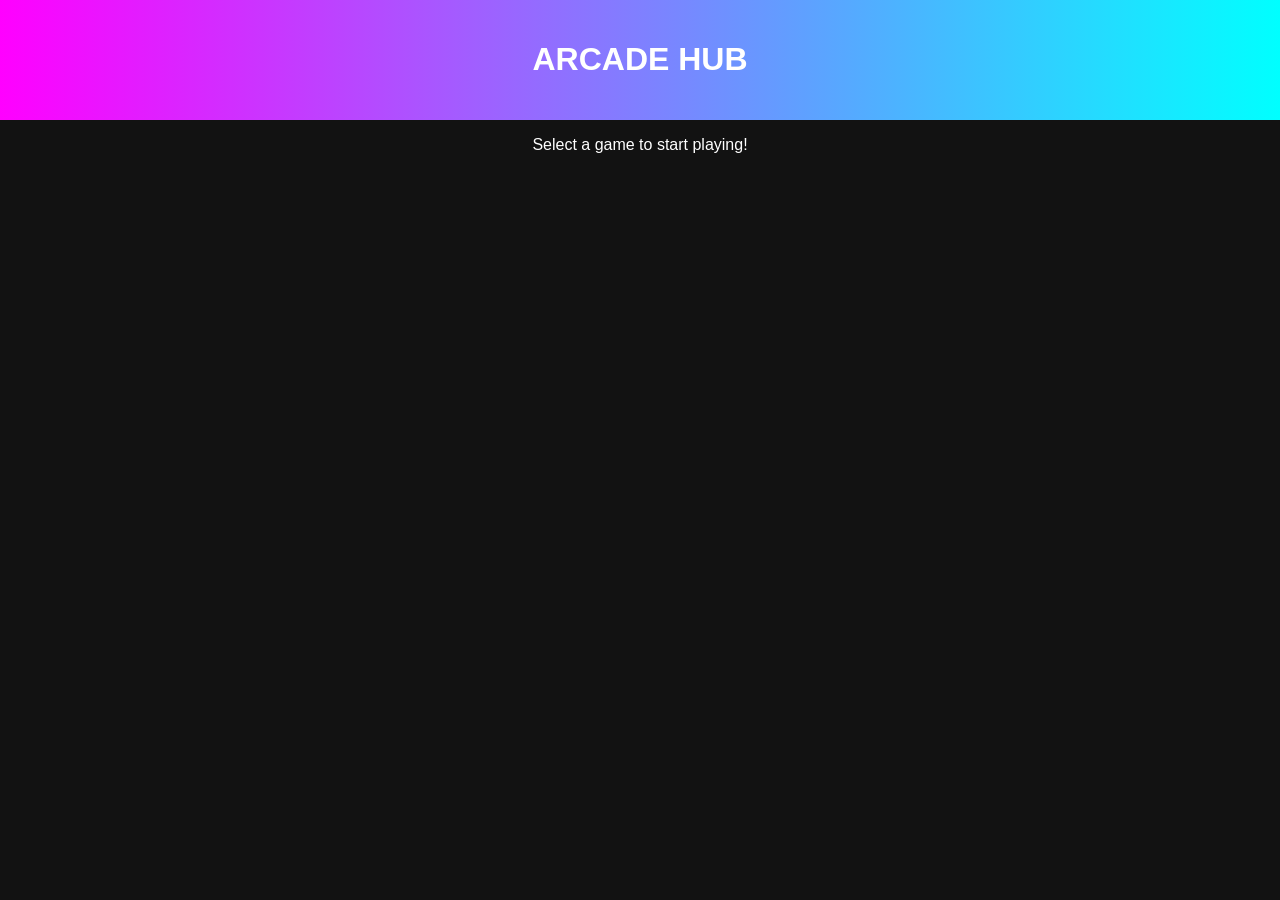
<file: index.html>
<!DOCTYPE html>
<html lang="en">
<head>
    <meta charset="UTF-8">
    <meta name="viewport" content="width=device-width, initial-scale=1.0">
    <title>My Unblocked Games</title>
    <link rel="stylesheet" href="style.css">
</head>
<body>
    <header>
        <h1>ARCADE HUB</h1>
    </header>

    <main>
        <div id="game-display">
            <p>Select a game to start playing!</p>
        </div>
        
        <div id="game-grid" class="grid">
            </div>
    </main>

    <script src="script.js"></script>
</body>
</html>
</file>
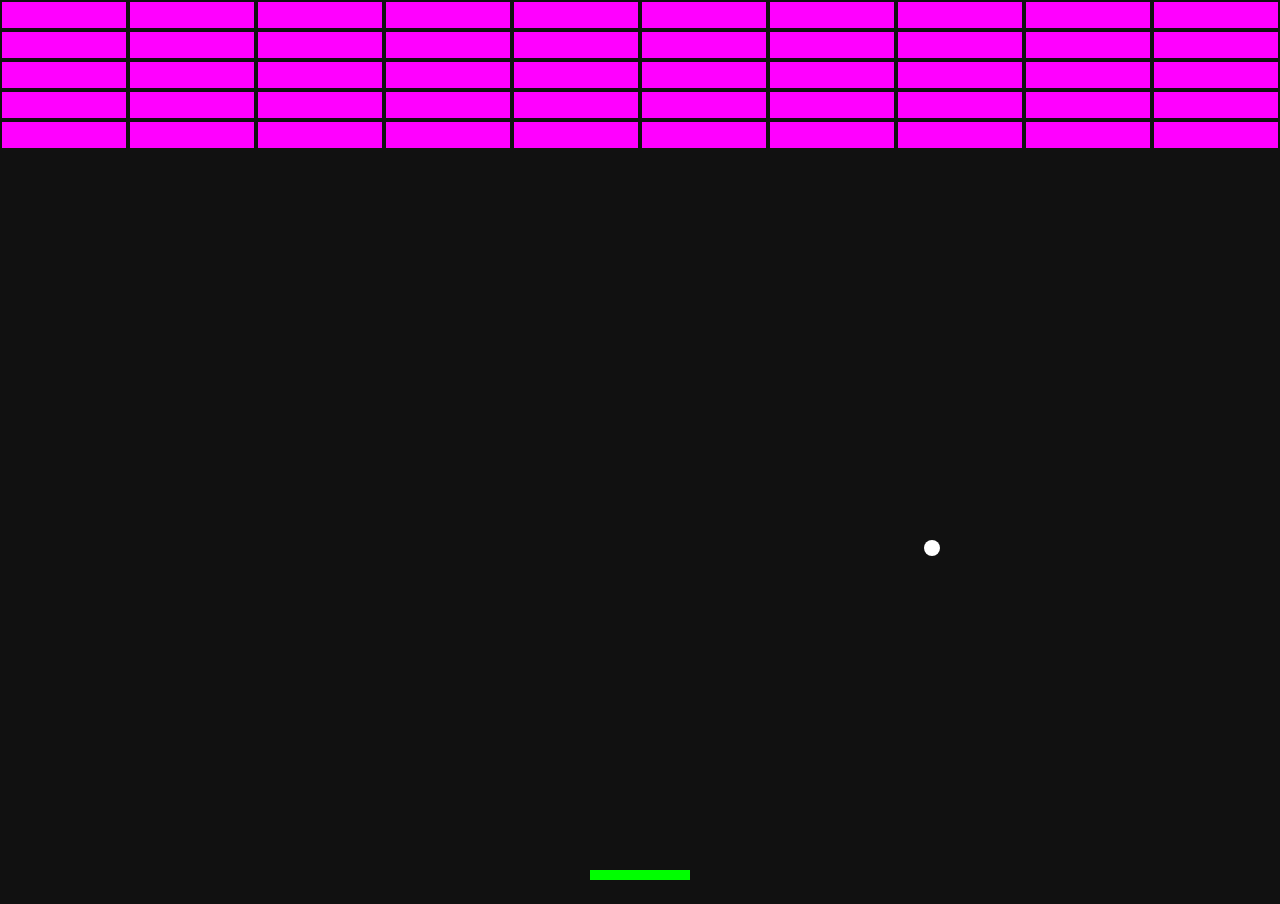
<file: games/breakout/index.html>
<!DOCTYPE html>
<html>
<body style="margin:0; background:#111; overflow:hidden;">
<canvas id="b"></canvas>
<script>
const c=document.getElementById('b'), x=c.getContext('2d');
let w, h, px, bx, by, vx=4, vy=-4, bricks=[];
function init(){
  w=c.width=window.innerWidth; h=c.height=window.innerHeight; px=w/2-50; bx=w/2; by=h-60;
  for(let i=0; i<5; i++) for(let j=0; j<10; j++) bricks.push({x:j*(w/10), y:i*30, v:1});
}
window.addEventListener('mousemove', (e)=>px=e.clientX-50);
function draw(){
  x.fillStyle='#111'; x.fillRect(0,0,w,h);
  bx+=vx; by+=vy;
  if(bx<0 || bx>w) vx*=-1; if(by<0) vy*=-1;
  if(by>h-40 && bx>px && bx<px+100) vy*=-1;
  if(by>h) init();
  x.fillStyle='#0f0'; x.fillRect(px, h-30, 100, 10);
  x.fillStyle='#fff'; x.beginPath(); x.arc(bx,by,8,0,7); x.fill();
  bricks.forEach(b=>{ if(b.v){ x.fillStyle='#f0f'; x.fillRect(b.x+2, b.y+2, w/10-4, 26);
    if(bx>b.x && bx<b.x+w/10 && by>b.y && by<b.y+30){ b.v=0; vy*=-1; } }
  });
  requestAnimationFrame(draw);
}
init(); draw();
</script>
</body>
</html>
</file>
<file: style.css>
body {
    background-color: #121212;
    color: white;
    font-family: 'Segoe UI', sans-serif;
    margin: 0;
    text-align: center;
}

header {
    padding: 20px;
    background: linear-gradient(90deg, #ff00ff, #00ffff);
}

.grid {
    display: flex;
    justify-content: center;
    gap: 20px;
    padding: 20px;
    flex-wrap: wrap;
}

.game-card {
    background: #1e1e1e;
    border: 2px solid #333;
    padding: 15px;
    border-radius: 10px;
    width: 200px;
    transition: 0.3s;
}

.game-card:hover {
    border-color: #00ffff;
    transform: translateY(-5px);
}

button {
    background: #00ffff;
    border: none;
    padding: 10px 20px;
    border-radius: 5px;
    cursor: pointer;
    font-weight: bold;
}

iframe {
    width: 90%;
    height: 500px;
    border: 2px solid #ff00ff;
    border-radius: 10px;
    margin-top: 20px;
}
</file>
